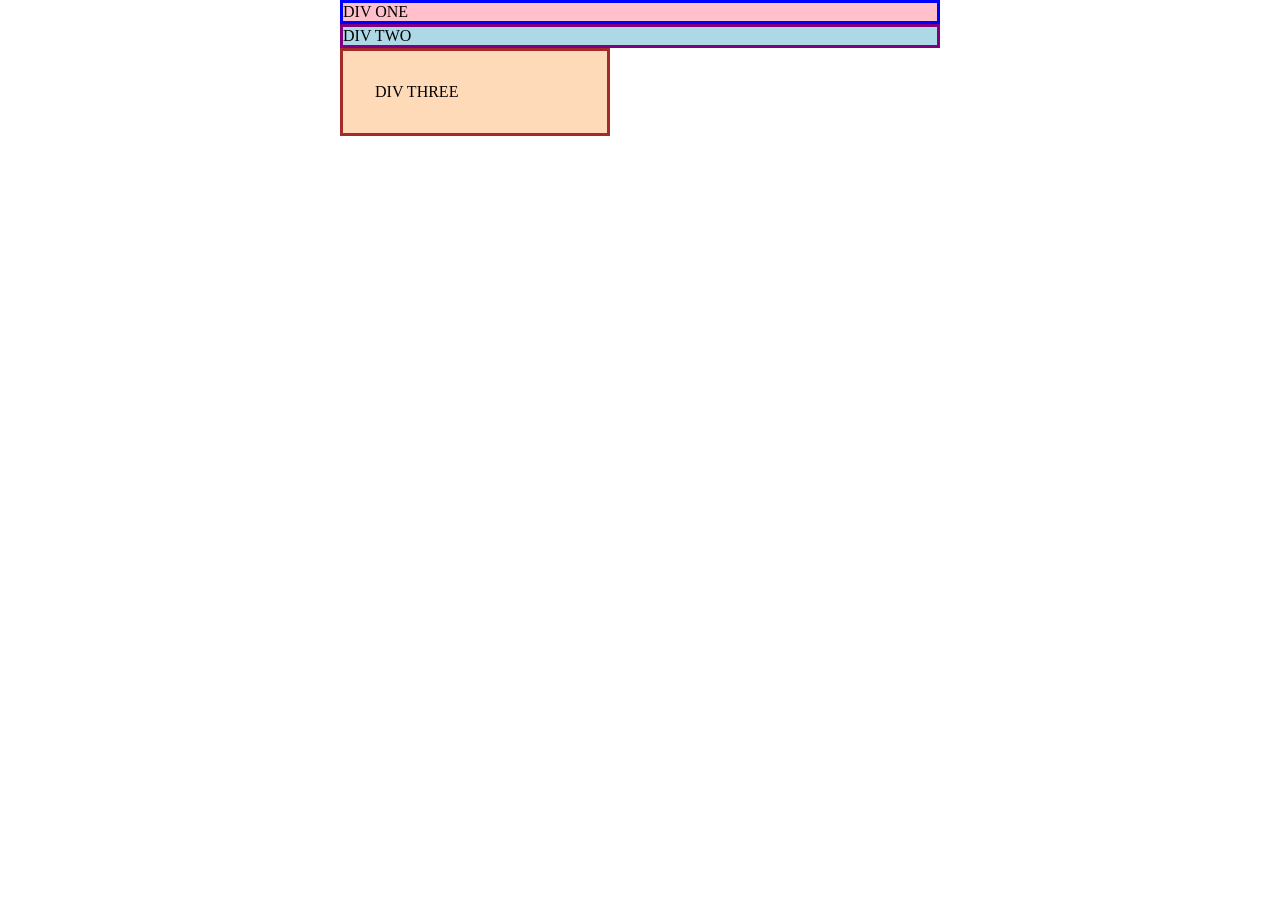
<file: foundations/block-and-inline/01-margin-and-padding-1/index.html>
<!DOCTYPE html>
<html lang="en">
  <head>
    <meta charset="UTF-8">
    <meta http-equiv="X-UA-Compatible" content="IE=edge">
    <meta name="viewport" content="width=device-width, initial-scale=1.0">
    <title>Margin and Padding exercise</title>
    <link rel="stylesheet" href="style.css">
  </head>
  <body>
    <div class="one">
      DIV ONE
    </div>
    <div class="two">
      DIV TWO
    </div>
    <div class="three">
      DIV THREE
    </div>
  </body>
</html>
</file>
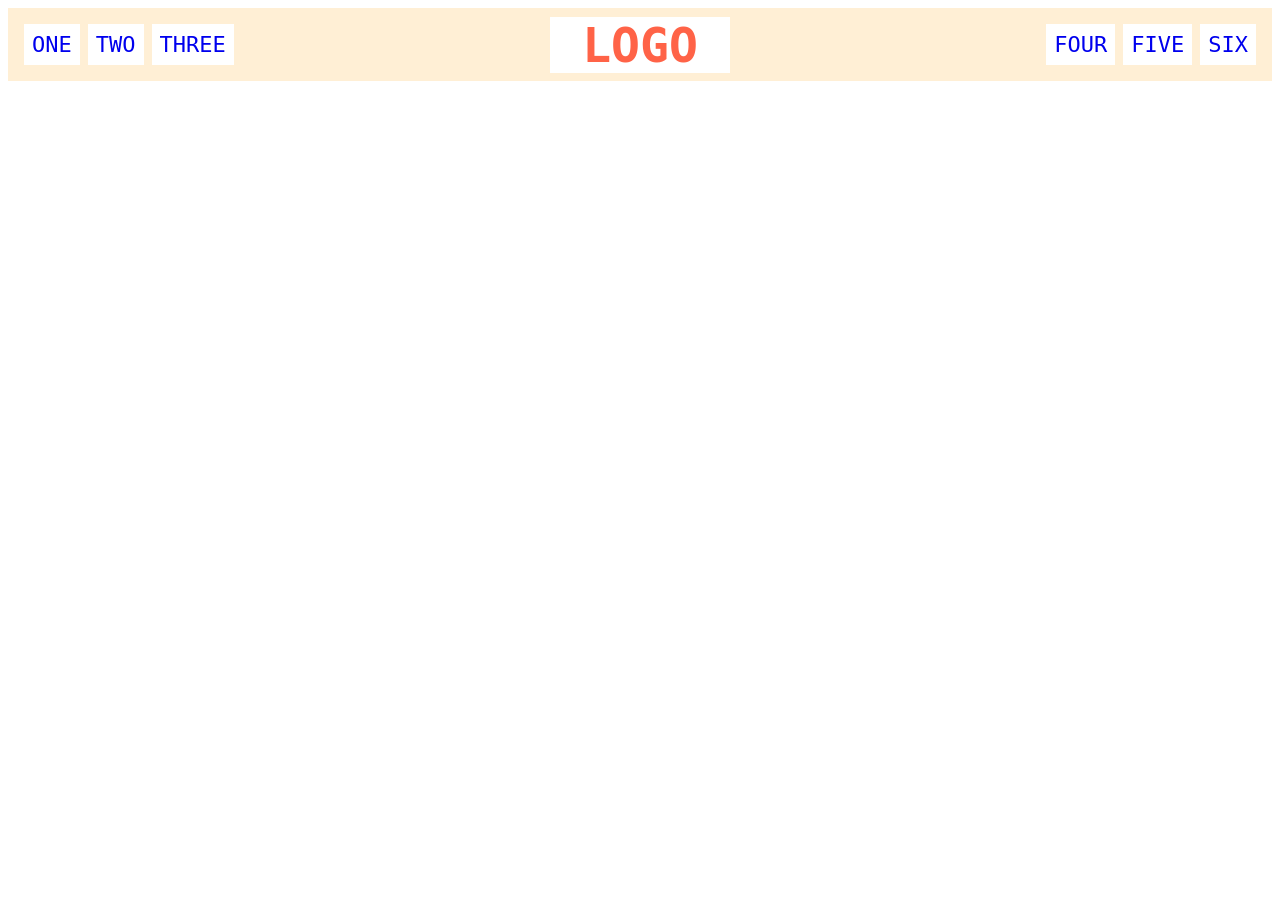
<file: foundations/flex/02-flex-header/index.html>
<!DOCTYPE html>
<html lang="en">
  <head>
    <meta charset="UTF-8">
    <meta http-equiv="X-UA-Compatible" content="IE=edge">
    <meta name="viewport" content="width=device-width, initial-scale=1.0">
    <title>Flex Header</title>
    <link rel="stylesheet" href="style.css">
  </head>
  <body>
    <div class="header">
      <div class="left-links">
        <ul>
          <li><a href="#">ONE</a></li>
          <li><a href="#">TWO</a></li>
          <li><a href="#">THREE</a></li>
        </ul>
      </div>
      <div class="logo">LOGO</div>
      <div class="right-links">
        <ul>
          <li><a href="#">FOUR</a></li>
          <li><a href="#">FIVE</a></li>
          <li><a href="#">SIX</a></li>
        </ul>
      </div>
    </div>
  </body>
</html>
</file>
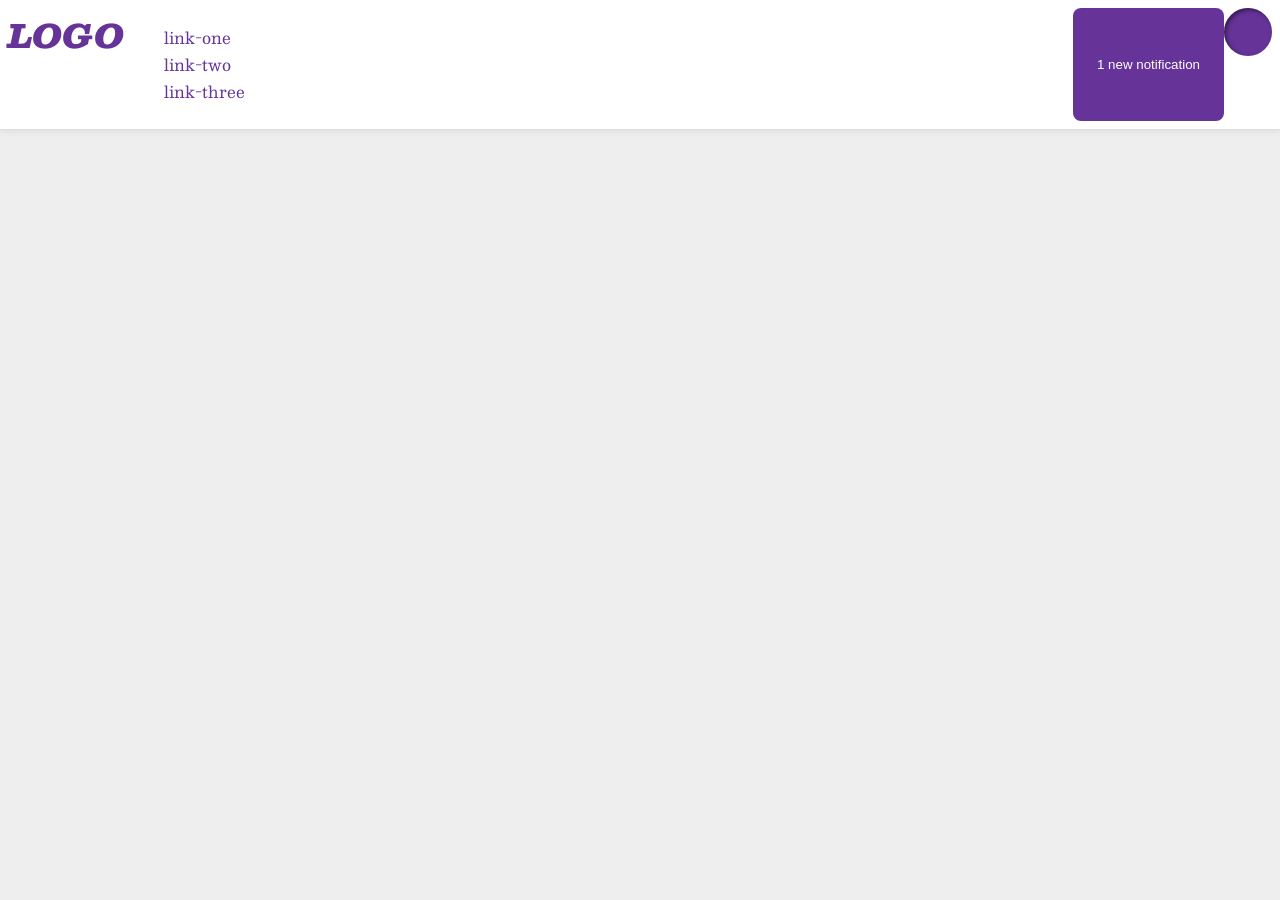
<file: foundations/flex/03-flex-header-2/index.html>
<!DOCTYPE html>
<html lang="en">
  <head>
    <meta charset="UTF-8">
    <meta http-equiv="X-UA-Compatible" content="IE=edge">
    <meta name="viewport" content="width=device-width, initial-scale=1.0">
    <title>Flex Header 2</title>
    <link rel="stylesheet" href="style.css">
  </head>
  <body>
    <div class="header">
      
      <!-- Left Group -->
      <div class="left-side">
        <div class="logo">LOGO</div>
        <ul class="links">
          <li><a href="https://google.com">link-one</a></li>
          <li><a href="https://google.com">link-two</a></li>
          <li><a href="https://google.com">link-three</a></li>
        </ul>
      </div>

      <!-- Right Group -->
      <div class="right-side">
        <button class="notifications">1 new notification</button>
        <div class="profile-image"></div>
      </div>
    </div>
  </body>
</html>
</file>
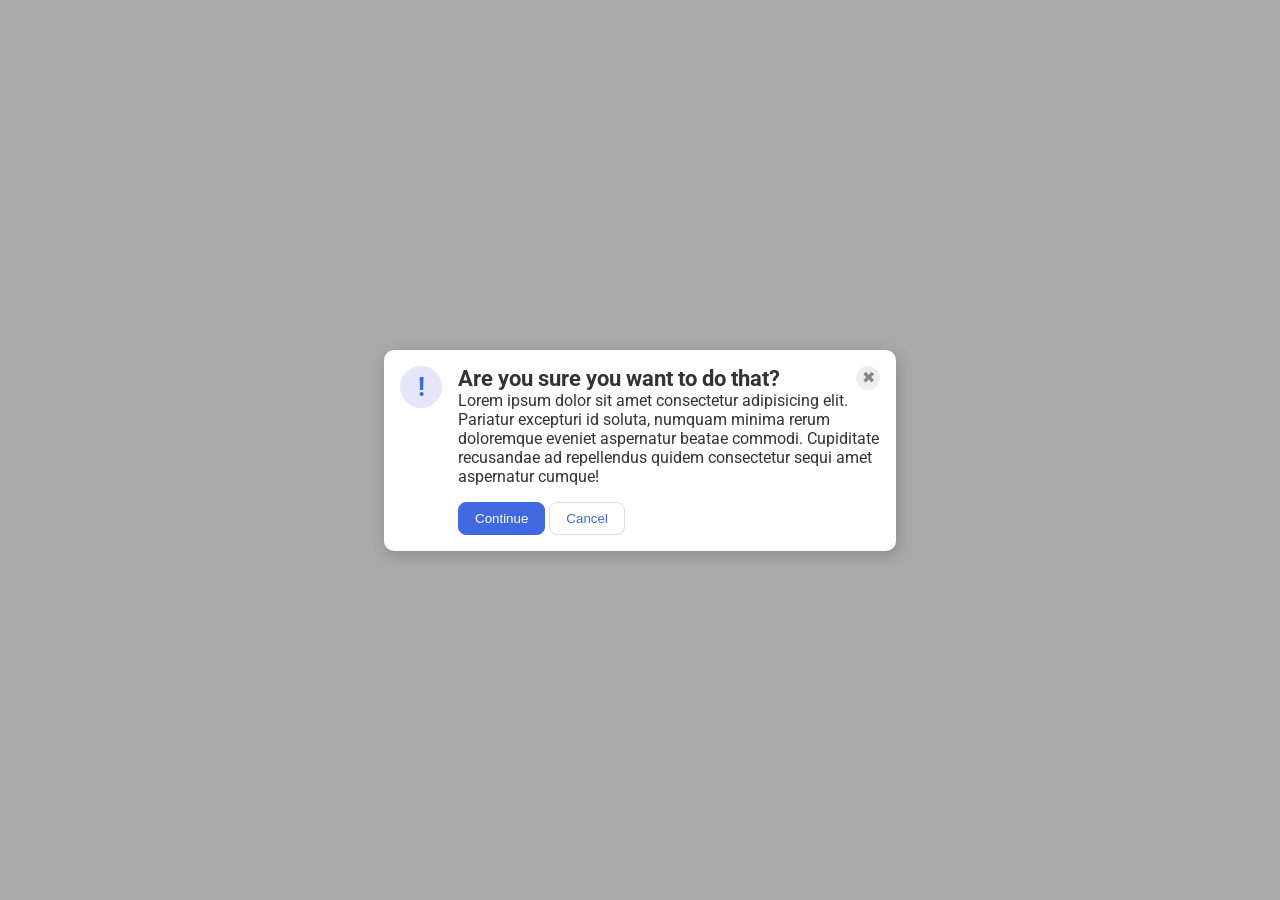
<file: foundations/flex/05-flex-modal/index.html>
<!DOCTYPE html>
<html lang="en">
  <head>
    <meta charset="UTF-8">
    <meta http-equiv="X-UA-Compatible" content="IE=edge">
    <meta name="viewport" content="width=device-width, initial-scale=1.0">
    <link rel="stylesheet" href="style.css">
    <title>Modal</title>
  </head>
  <body>
    <div class="modal">
      <div class="icon">!</div>
      <div class="message-container">
        <div class="header">Are you sure you want to do that?
          <button class="close-button">✖</button>
        </div>
        <div class="text">Lorem ipsum dolor sit amet consectetur adipisicing elit. Pariatur excepturi id soluta, numquam minima rerum doloremque eveniet aspernatur beatae commodi. Cupiditate recusandae ad repellendus quidem consectetur sequi amet aspernatur cumque!</div>
        <button class="continue">Continue</button>
        <button class="cancel">Cancel</button>
      </div>
    </div>
  </body>
</html>
</file>
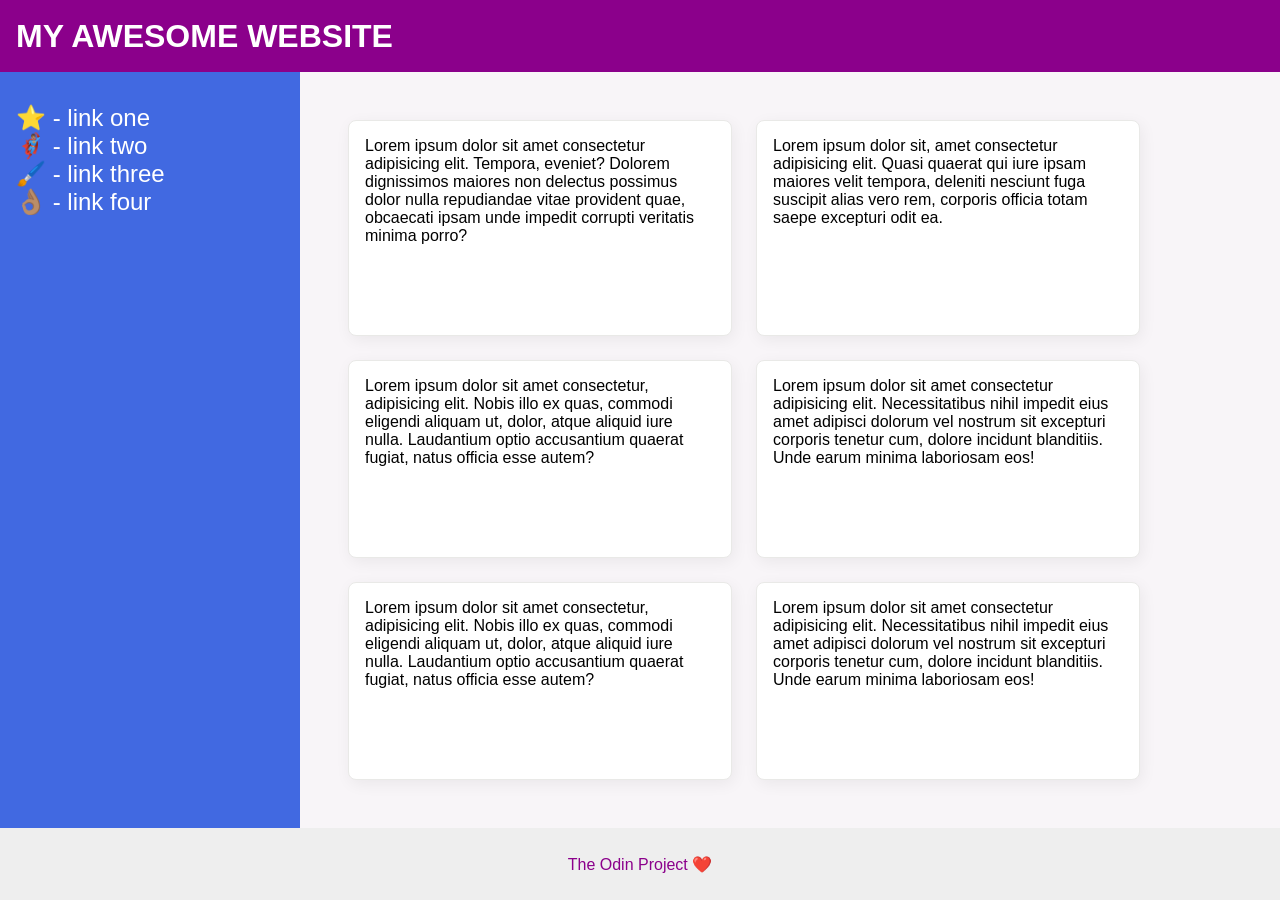
<file: foundations/flex/07-flex-layout-2/index.html>
<!DOCTYPE html>
<html lang="en">
  <head>
    <meta charset="UTF-8">
    <meta http-equiv="X-UA-Compatible" content="IE=edge">
    <meta name="viewport" content="width=device-width, initial-scale=1.0">
    <title>The Holy Grail</title>
    <link rel="stylesheet" href="style.css">
  </head>
  <body>
    <div class="header">
      MY AWESOME WEBSITE
    </div>
    
    <div class="content">
      <div class="sidebar">
        <ul>
          <li><a href="#">⭐ - link one</a></li>
          <li><a href="#">🦸🏽‍♂️ - link two</a></li>
          <li><a href="#">🖌️ - link three</a></li>
          <li><a href="#">👌🏽 - link four</a></li>
        </ul>
      </div>

      <div class="card-container">
        <div class="card">Lorem ipsum dolor sit amet consectetur adipisicing elit. Tempora, eveniet? Dolorem dignissimos maiores non delectus possimus dolor nulla repudiandae vitae provident quae, obcaecati ipsam unde impedit corrupti veritatis minima porro?</div>
        <div class="card">Lorem ipsum dolor sit, amet consectetur adipisicing elit. Quasi quaerat qui iure ipsam maiores velit tempora, deleniti nesciunt fuga suscipit alias vero rem, corporis officia totam saepe excepturi odit ea.</div>
        <div class="card">Lorem ipsum dolor sit amet consectetur, adipisicing elit. Nobis illo ex quas, commodi eligendi aliquam ut, dolor, atque aliquid iure nulla. Laudantium optio accusantium quaerat fugiat, natus officia esse autem?</div>
        <div class="card">Lorem ipsum dolor sit amet consectetur adipisicing elit. Necessitatibus nihil impedit eius amet adipisci dolorum vel nostrum sit excepturi corporis tenetur cum, dolore incidunt blanditiis. Unde earum minima laboriosam eos!</div>
        <div class="card">Lorem ipsum dolor sit amet consectetur, adipisicing elit. Nobis illo ex quas, commodi eligendi aliquam ut, dolor, atque aliquid iure nulla. Laudantium optio accusantium quaerat fugiat, natus officia esse autem?</div>
        <div class="card">Lorem ipsum dolor sit amet consectetur adipisicing elit. Necessitatibus nihil impedit eius amet adipisci dolorum vel nostrum sit excepturi corporis tenetur cum, dolore incidunt blanditiis. Unde earum minima laboriosam eos!</div>
      </div>
    </div>

    <div class="footer">
      The Odin Project ❤️
    </div>
  </body>
</html>
</file>
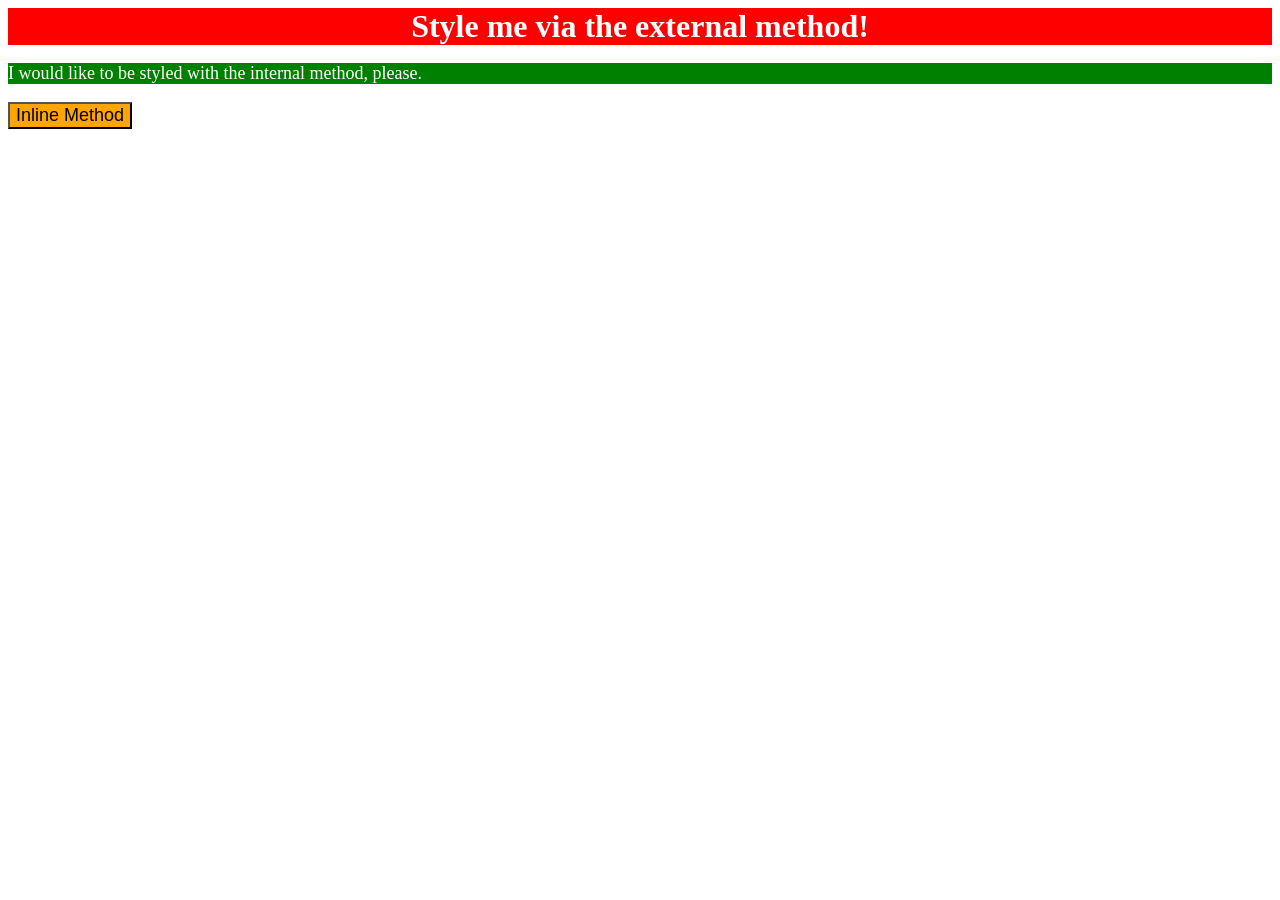
<file: foundations/intro-to-css/01-css-methods/index.html>
<!DOCTYPE html>
<html lang="en">
  <head>
    <meta charset="UTF-8">
    <meta http-equiv="X-UA-Compatible" content="IE=edge">
    <meta name="viewport" content="width=device-width, initial-scale=1.0">
    <title>Methods for Adding CSS</title>
    <link rel="stylesheet" href="style.css">
    <style>
      p {
        background-color: green;
        color: white;
        font-size: 18px;
      }
    </style>
  </head>
  <body>
    <div>Style me via the external method!</div>
    <p>I would like to be styled with the internal method, please.</p>
    <button style="background-color: orange; font-size: 18px; ">Inline Method</button>
  </body>
</html>
</file>
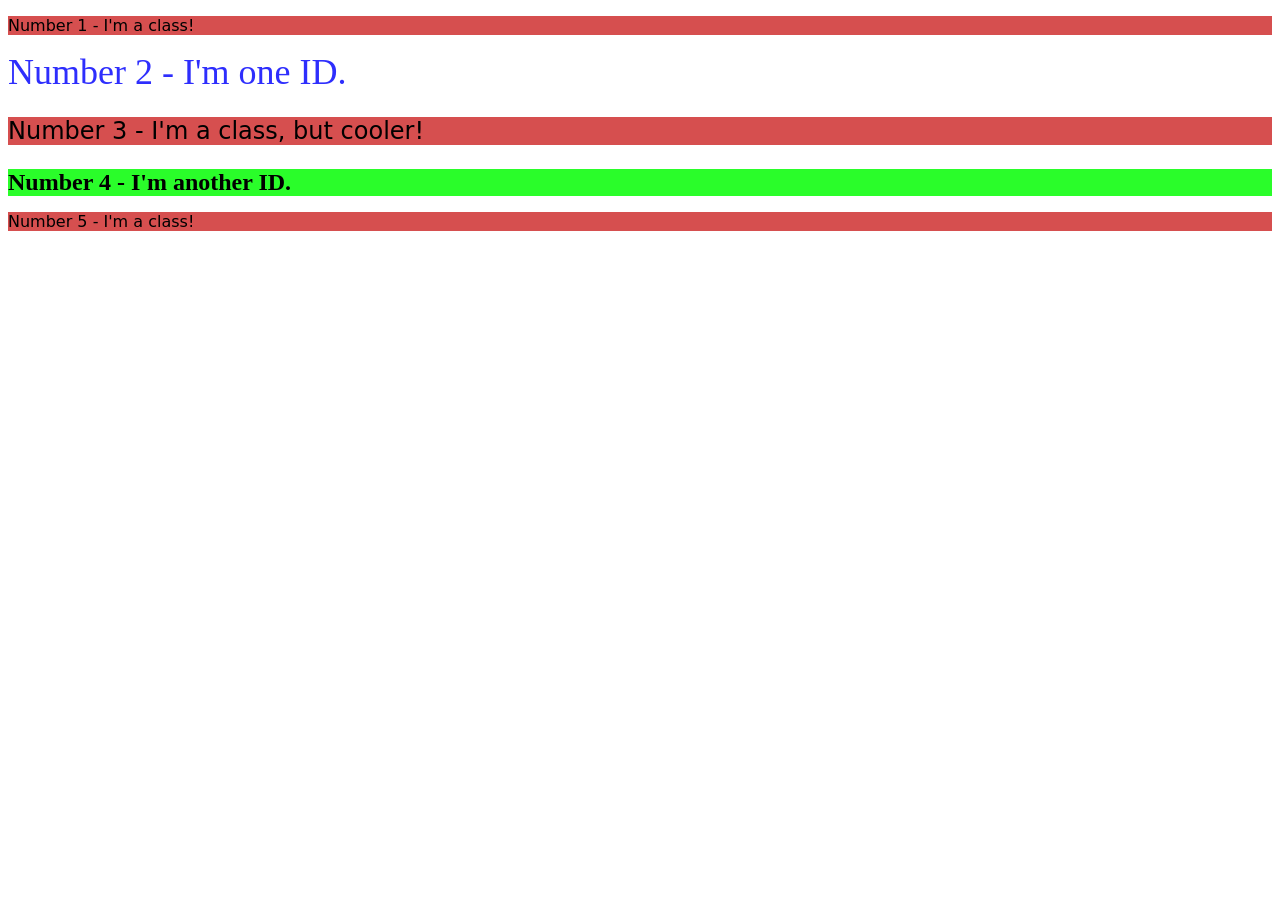
<file: foundations/intro-to-css/02-class-id-selectors/index.html>
<!DOCTYPE html>
<html lang="en">
  <head>
    <meta charset="UTF-8">
    <meta http-equiv="X-UA-Compatible" content="IE=edge">
    <meta name="viewport" content="width=device-width, initial-scale=1.0">
    <title>Class and ID Selectors</title>
    <link rel="stylesheet" href="style.css">
  </head>
  <body>
    <p class="odd">Number 1 - I'm a class!</p>
    <div id="second">Number 2 - I'm one ID.</div>
    <p class="odd cooler">Number 3 - I'm a class, but cooler!</p>
    <div id="fourth">Number 4 - I'm another ID.</div>
    <p class="odd">Number 5 - I'm a class!</p>
  </body>
</html>
</file>
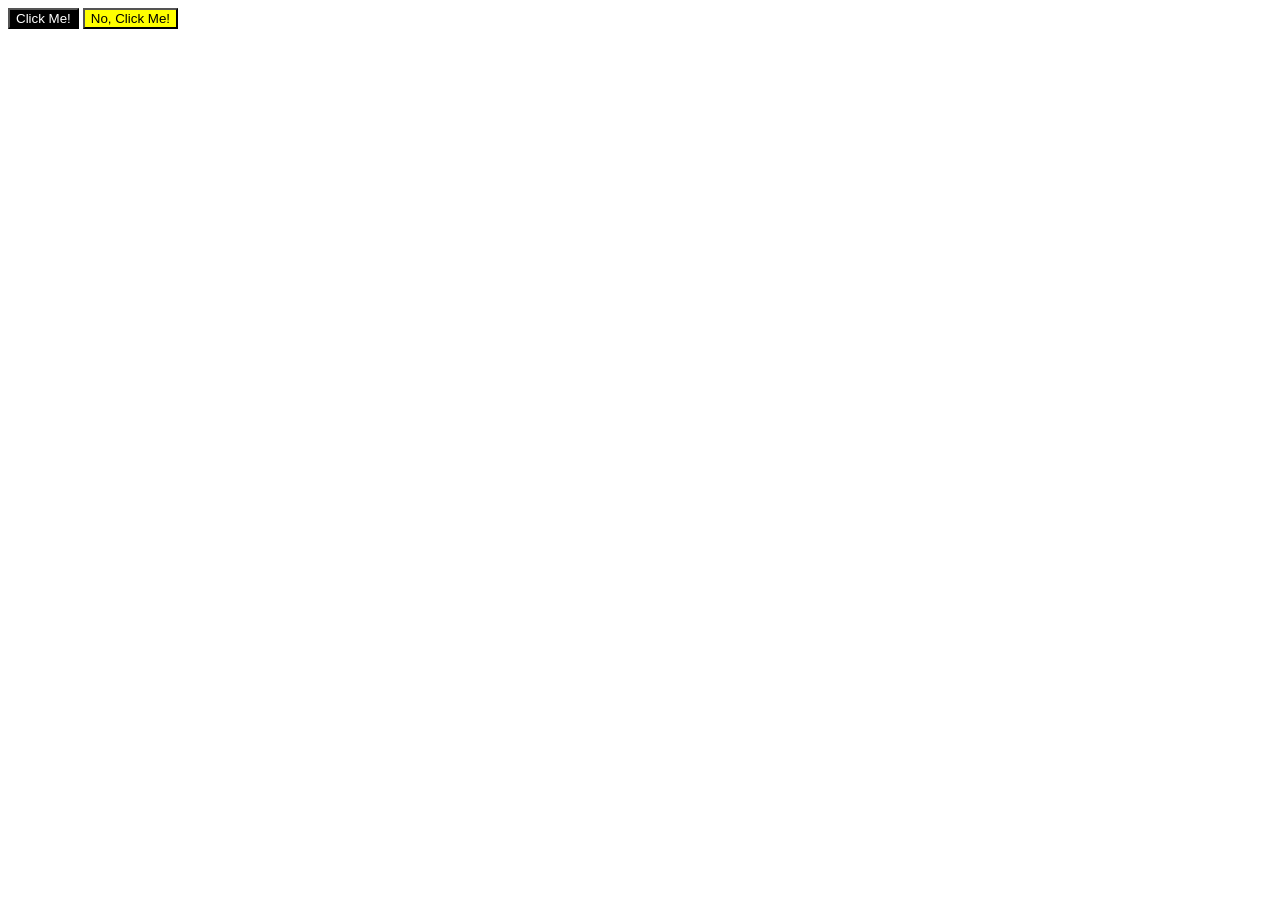
<file: foundations/intro-to-css/03-grouping-selectors/index.html>
<!DOCTYPE html>
<html lang="en">
  <head>
    <meta charset="UTF-8">
    <meta http-equiv="X-UA-Compatible" content="IE=edge">
    <meta name="viewport" content="width=device-width, initial-scale=1.0">
    <title>Grouping Selectors</title>
    <link rel="stylesheet" href="style.css">
  </head>
  <body>
    <button class="btn-one">Click Me!</button>
    <button class="btn-two">No, Click Me!</button>
  </body>
</html>
</file>
<file: foundations/block-and-inline/01-margin-and-padding-1/style.css>
body {
  max-width: 600px;
  margin: 0 auto;
}

.one {
  background: pink;
  border: 3px solid blue;
  /* CHANGE ME */
  padding: 0px;
  margin: 0px;
}

.two {
  background: lightblue;
  border: 3px solid purple;
  /* CHANGE ME */
  margin-bottom: 0px;
}

.three {
  background: peachpuff;
  border: 3px solid brown;
  width: 200px;
  /* CHANGE ME */
  padding: 32px;
  margin-left: 0px;
}
</file>
<file: foundations/flex/02-flex-header/style.css>
.header  {
  font-family: monospace;
  background: papayawhip;
  display: flex;
  justify-content: space-between;
  align-items: center;
}

.logo {
  font-size: 48px;
  font-weight: 900;
  color: tomato;
  background: white;
  padding: 0px 32px;
}

ul {
  /* this removes the dots on the list items*/
  list-style-type: none;
  display: flex;
  margin: 8px;
  padding: 8px;
  gap: 8px;
}

a {
  font-size: 22px;
  background: white;
  padding: 8px;
  /* this removes the line under the links */
  text-decoration: none;
  display: flex;
  align-items: center;
}
</file>
<file: foundations/flex/03-flex-header-2/style.css>
/* this is some magical font-importing.  
you'll learn about it later. */
@import url('https://fonts.googleapis.com/css2?family=Besley:ital,wght@0,400;1,900&display=swap');

body {
  margin: 0;
  background: #eee;
  font-family: Besley, serif;
}

.header {
  background: white;
  border-bottom: 1px solid #ddd;
  box-shadow: 0 0 8px rgba(0,0,0,.1);
}

.profile-image {
  background: rebeccapurple;
  box-shadow: inset 2px 2px 4px rgba(0,0,0,.5);
  border-radius: 50%;
  width: 48px;
  height: 48px;
}

.logo {
  color: rebeccapurple;
  font-size: 32px;
  font-weight: 900;
  font-style: italic;
}

button {
  border: none;
  border-radius: 8px;
  background: rebeccapurple;
  color: white;
  padding: 8px 24px;
}

a {
  /* this removes the line under our links */
  text-decoration: none;
  color: rebeccapurple;
}

ul {
  list-style-type: none;
}

/* NEW CODE BELOW */

.header {
  display: flex;
  justify-content: space-between;
  padding: 8px;
}

.header .left-side {
  display: flex;
  justify-content: flex-start;
}

.header .right-side {
  display: flex;
  justify-content: flex-end;
}
</file>
<file: foundations/flex/05-flex-modal/style.css>
@import url('https://fonts.googleapis.com/css2?family=Roboto:wght@400;700&display=swap');

html, body {
  height: 100%;
}

body {
  font-family: Roboto, sans-serif;
  margin: 0;
  background: #aaa;
  color: #333;
  /* I'll give you this one for free lol */
  display: flex;
  align-items: center;
  justify-content: center;
}

.modal {
  background: white;
  width: 480px;
  border-radius: 10px;
  box-shadow: 2px 4px 16px rgba(0,0,0,.2);
}

.icon {
  color: royalblue;
  font-size: 26px;
  font-weight: 700;
  background: lavender;
  width: 42px;
  height: 42px;
  border-radius: 50%;
  display: flex;
  align-items: center;
  justify-content: center;
}

.close-button {
  background: #eee;
  border-radius: 50%;
  color: #888;
  font-weight: 400;
  font-size: 16px;
  height: 24px;
  width: 24px;
  display: flex;
  align-items: center;
  justify-content: center;
  border: 1px solid #eee;
  padding: 0;
}

button {
  cursor: pointer;
  padding: 8px 16px;
  border-radius: 8px;
}

button.continue {
  background: royalblue;
  border: 1px solid royalblue;
  color: white;
}

button.cancel {
  background: white;
  border: 1px solid #ddd;
  color: royalblue;
}

/* NEW CODE */

.modal {
  padding: 16px;
  display: flex;
}

.text {
  padding-bottom: 16px;
}

.icon {
  flex-shrink: 0;
}

.header {
  font-weight: bold;
  font-size: 22px;
  display: flex;
  justify-content: space-between;
}

.message-container {
  padding-left: 16px;
}
</file>
<file: foundations/flex/07-flex-layout-2/style.css>
body {
  font-family: -apple-system, BlinkMacSystemFont, 'Segoe UI', Roboto, Oxygen, Ubuntu, Cantarell, 'Open Sans', 'Helvetica Neue', sans-serif;
  margin: 0;
  min-height: 100vh;
}

.header {
  height: 72px;
  background: darkmagenta;
  color: white;
}

.footer {
  height: 72px;
  background: #eee;
  color: darkmagenta;
}

.sidebar {
  width: 300px;
  background: royalblue;
  box-sizing: border-box;
}

.card {
  border: 1px solid #eee;
  box-shadow: 2px 4px 16px rgba(0,0,0,.06);
  border-radius: 4px;
}

/* CODE HERE */

/* HEADER AND FOOTER */
body {
  display: flex;
  flex-direction: column;
  min-height: 100vh;
}

.header,
.footer {
  display: flex;
  flex-shrink: 0;
}

.header {
  display: flex;
  justify-content: flex-start;
  align-items: center;

  padding-left: 16px;
  font-weight: 900;
  font-size: 32px;
}

.footer {
  display: flex;
  justify-content: center;
  align-items: center;
}

.content {
  display: flex;
  flex: 1;
}

/* SIDEBAR */
.sidebar {
  min-width: 300px;
  flex-shrink: 0;
  padding: 16px;
}

/* LINK STYLING */
ul {
  list-style-type: none;
  padding: 0px;
}

a {
  text-decoration: none;
  font-size: 24px;
  color: white;
}

/* CARDS */
.card-container {
  display: flex;
  flex: 1;
  flex-wrap: wrap;
  padding: 48px;
  gap: 24px;

  background-color: rgb(248, 245, 248);
}

.card {
  display: flex;
  width: 350px;
  padding: 16px;

  background-color: white;
  border: 1px solid rgb(233, 233, 231);
  border-radius: 8px;
}
</file>
<file: foundations/intro-to-css/01-css-methods/style.css>
div {
    background-color: red;
    color: white;
    font-size: 32px;
    text-align: center;
    font-weight: bold;
}
</file>
<file: foundations/intro-to-css/02-class-id-selectors/style.css>
/* Add CSS Styling */

.odd {
    background-color: rgb(214, 79, 79);
    font-family: "Verdana", "DejaVu Sans", sans-serif;
}

#second {
    color: rgb(46, 46, 253);
    font-size: 36px;
}

.odd.cooler {
    font-size: 24px;
}

#fourth {
    background-color: rgb(42, 253, 42);
    font-size: 24px;
    font-weight: bold;
}
</file>
<file: foundations/intro-to-css/03-grouping-selectors/style.css>
/* Add CSS Styling */

.btn-one .btn-two {
    font-size: 28px;
    font-family: "Helvetica", "Times New Roman", sans-serif;
}

.btn-one {
    background-color: black;
    color: white;
}

.btn-two {
    background-color: yellow;
}
</file>
